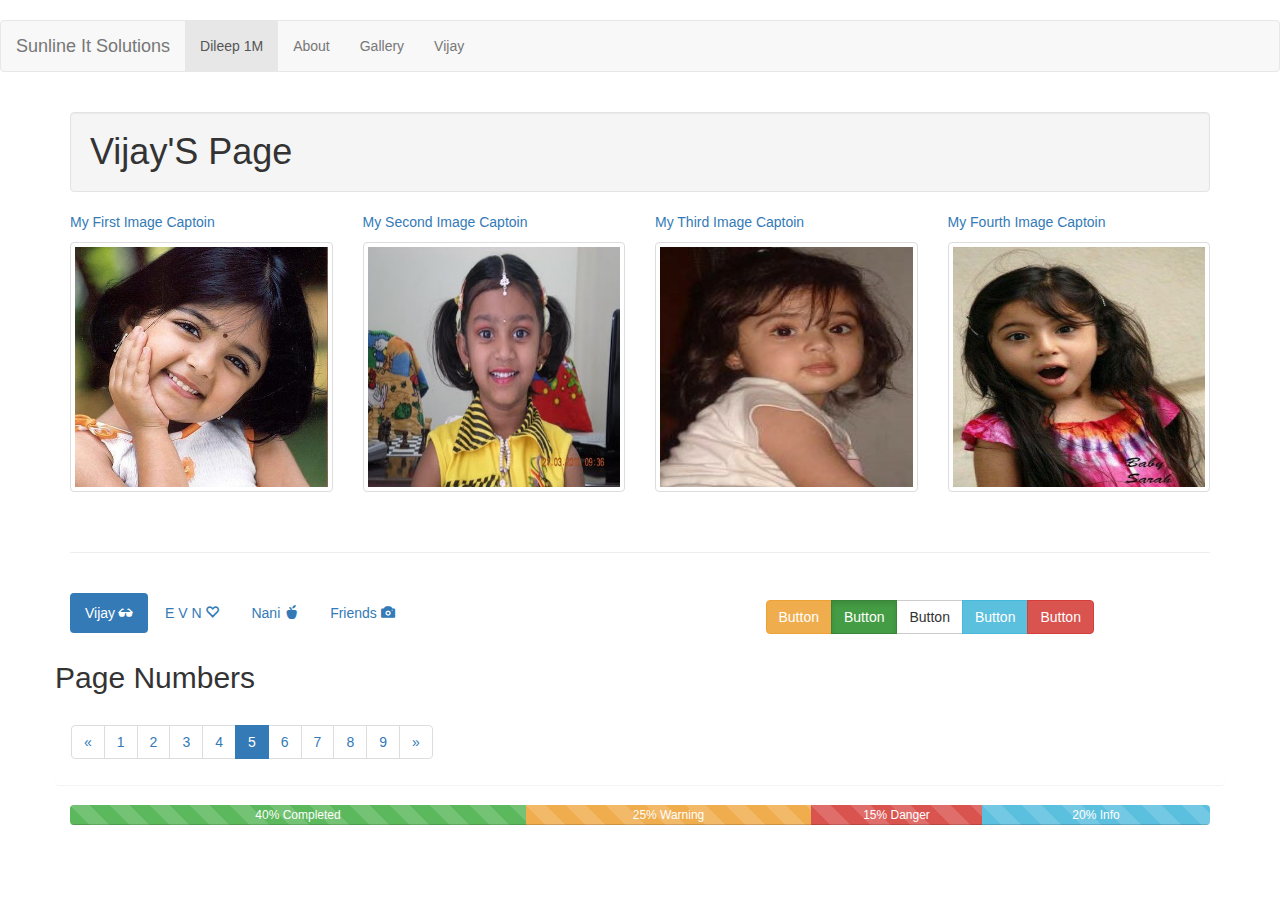
<file: vijay.html>
<!DOCTYPE html>
<html ng-app="myApp">
<head>
	<title></title>
	<link rel="stylesheet" href="https://maxcdn.bootstrapcdn.com/bootstrap/3.3.7/css/bootstrap.min.css" integrity="sha384-BVYiiSIFeK1dGmJRAkycuHAHRg32OmUcww7on3RYdg4Va+PmSTsz/K68vbdEjh4u" crossorigin="anonymous">
	<meta name="viewport" content="width=device-width, initial-scale=1.0">
	<link rel="stylesheet" type="text/css" href="css/style.css">
</head>
<body>
	<div class="container-fluid">	
		<br>
		<div class="row">
			<nav class="navbar navbar-default">
			  <div class="container-fluid">
			    <div class="navbar-header">
			      <a class="navbar-brand centerd" href="#">Sunline It Solutions</a>
			    </div>
			    <ul class="nav navbar-nav">
			      <li class="active"><a href="index.html">Dileep 1M</a></li>
			      <li><a href="#">About</a></li>
			      <li><a href="#">Gallery</a></li>
			      <li><a href="vijay.html">Vijay</a></li>
			    </ul>
			  </div>
			</nav>
		</div>
	</div>

	<div class="container">
		<h1 class="well">Vijay'S Page</h1>
		<div class="row">
			<div class="col-md-3 col-lg-3 col-xs-12 col-sm-6">
				<a href="babys/Nani.jpg">
					<p>My First Image Captoin</p>
					<img src="babys/Nani.jpg" style="width:100%" id="npic1" class="thumbnail">
				</a>
			</div>
			<div class="col-md-3 col-lg-3 col-xs-12 col-sm-6">
				<a href="babys/vid.jpg">
					<p>My Second Image Captoin</p>
					<img src="babys/vid.jpg" style="width:100%" id="npic1" class="thumbnail">
				</a>
			</div>
			<div class="col-md-3 col-lg-3 col-xs-12 col-sm-6">
				<a href="babys/honey.jpg">
					<p>My Third Image Captoin</p>
					<img src="babys/honey.jpg" style="width:100%" id="npic1" class="thumbnail">
				</a>
			</div>
			<div class="col-md-3 col-lg-3 col-xs-12 col-sm-6">
				<a href="babys/honey.jpg">
					<p>My Fourth Image Captoin</p>
					<img src="babys/wow.jpg" style="width:100%" id="npic1" class="thumbnail">
				</a>
			</div>
		</div>
		<br><hr>
	</div>
	<br>
	<div class="container">
		<div class="row">
			<div class="col-md-7 col-xs-12">
				<div class="nav nav-bar">
					<ul class="nav nav-pills">
						<li class="active"><a href="">Vijay <span class="glyphicon glyphicon-sunglasses"></span></a></li>
						<li><a href="">E V N <span class="glyphicon glyphicon-heart-empty"></span></a></li>
						<li><a href="">Nani <span class="glyphicon glyphicon-apple"></span></a></li>
						<li><a href="">Friends <span class="glyphicon glyphicon-camera"></span></a></li>	
					</ul>
				</div>
			</div>
			<div class="col-md-5 col-xs-12">
				<div class="btnGroup">
					<ul class="btn btn-group">
						<button class="btn btn-warning"> Button </button>
						<button class="btn btn-success active"> Button </button>
						<button class="btn btn-default"> Button </button>
						<button class="btn btn-info"> Button </button>
						<button class="btn btn-danger"> Button </button>

					</ul>
				</div>
			</div>
		</div>	
			<div class="row">
				<h2>Page Numbers</h2>
				<div class="col-md-12 panel col-xs-12 col-sm-12">
					<div class="pageNation">
						<ul class="pagination pagination">
							<li><a href="">&laquo;</a></li>
							<li><a href="">1</a></li>
							<li><a href="">2</a></li>
							<li><a href="">3</a></li>
							<li><a href="">4</a></li>
							<li class="active"><a href="">5</a></li>
							<li><a href="">6</a></li>
							<li><a href="">7</a></li>
							<li><a href="">8</a></li>
							<li><a href="">9</a></li>
							<li><a href="">&raquo;</a></li>
						</ul>
					</div>
				</div>
				<div class="col-md-12">
					<div class="progress">
						<div class="progress-bar progress-bar-success progress-bar-striped active" style="width: 40%">
							<span>40% Completed</span>
						</div>
						<div class="progress-bar progress-bar-warning progress-bar-striped active" style="width: 25%">
							<span>25% Warning</span>
						</div>
						<div class="progress-bar progress-bar-danger progress-bar-striped active " style="width: 15%">
							<span>15% Danger</span>
						</div>
						<div class="progress-bar progress-bar-info progress-bar-striped active " style="width: 20%">
							<span>20% Info</span>
						</div>
					</div>
				</div>
			</div>
		</div>
	</div>
</body>
</html>
</file>
<file: css/style.css>
#npic1{
	width: 200px;
	height: 250px;
}
div#mydiv {
    background: black;
    width: 200px;
    text-align: center;
    color: red;
    font-size: 20px;
}
</file>
